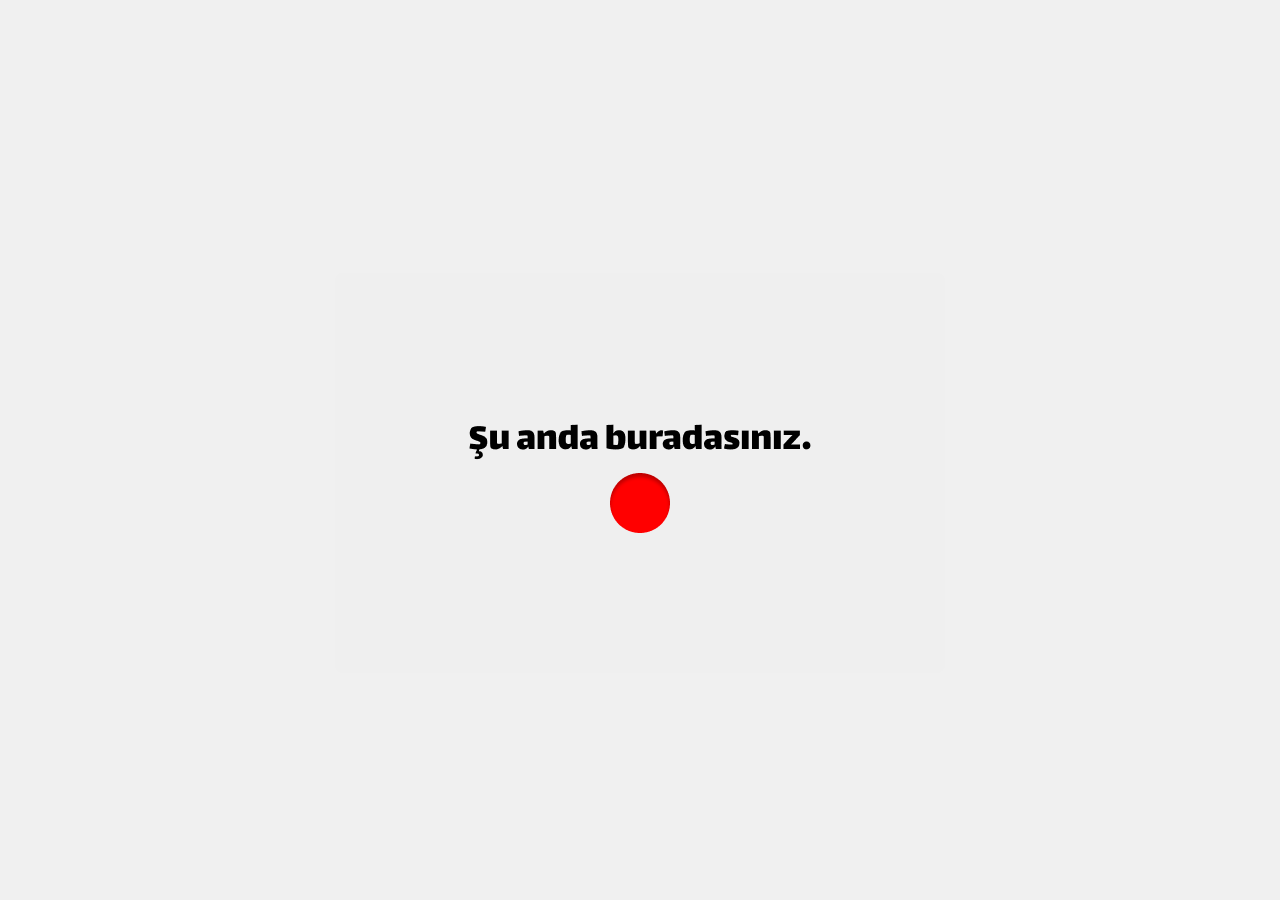
<file: index.html>
<!DOCTYPE html>
<html lang="en">

<head>
    <meta charset="UTF-8">
    <meta name="viewport" content="width=device-width, initial-scale=1.0">
    <title>hudayihancerli</title>
    <link rel="stylesheet" href="style.css">

</head>
<style>
    body {
        font-family: Arial, sans-serif;
        background-color: #f0f0f0;
    }

    .container {
        text-align: center;
        margin-top: 50px;
    }

    h1 {
        color: #333;
    }

    #visitor-count {
        font-size: 36px;
        font-weight: bold;
        color: #007bff;
    }
</style>

<body>
    <div class="container">
        <img alt="" src="[data-uri]" />
    </div>
</body>
</html>
</file>
<file: style.css>
body {
    display: flex;
    justify-content: center;
    align-items: center;
    height: 100vh;
    margin: 0;
    font-family: 'Montserrat', Arial, sans-serif;
    background-color: #f0f0f0;
    overflow: hidden;
}

.container {
    text-align: center;
    padding: 20px;
}

.text {
    font-size: 2.5em;
    font-weight: bold;
    color: #333;
    margin-bottom: 20px;
    user-select: none;
    transition: color 0.3s ease;
}

.circle {
    width: 80px;
    height: 80px;
    background-color: #ff0000;
    border-radius: 50%;
    margin: 0 auto;
    cursor: pointer;
    box-shadow: inset 0 4px 8px rgba(0, 0, 0, 0.4);
    transition: transform 0.2s ease-in-out, box-shadow 0.2s ease-in-out;
}

.circle:hover {
    transform: scale(1.1);
}

.circle:active {
    transform: scale(0.95);
}

@keyframes pulse {
    0% { transform: scale(1); box-shadow: inset 0 4px 8px rgba(0, 0, 0, 0.4); }
    50% { transform: scale(1.15); box-shadow: inset 0 2px 4px rgba(0, 0, 0, 0.2), 0 10px 20px rgba(0, 0, 0, 0.4); }
    100% { transform: scale(1); box-shadow: inset 0 4px 8px rgba(0, 0, 0, 0.4); }
}

.pulse-animation {
    animation: pulse 0.5s ease-in-out;
}
</file>
